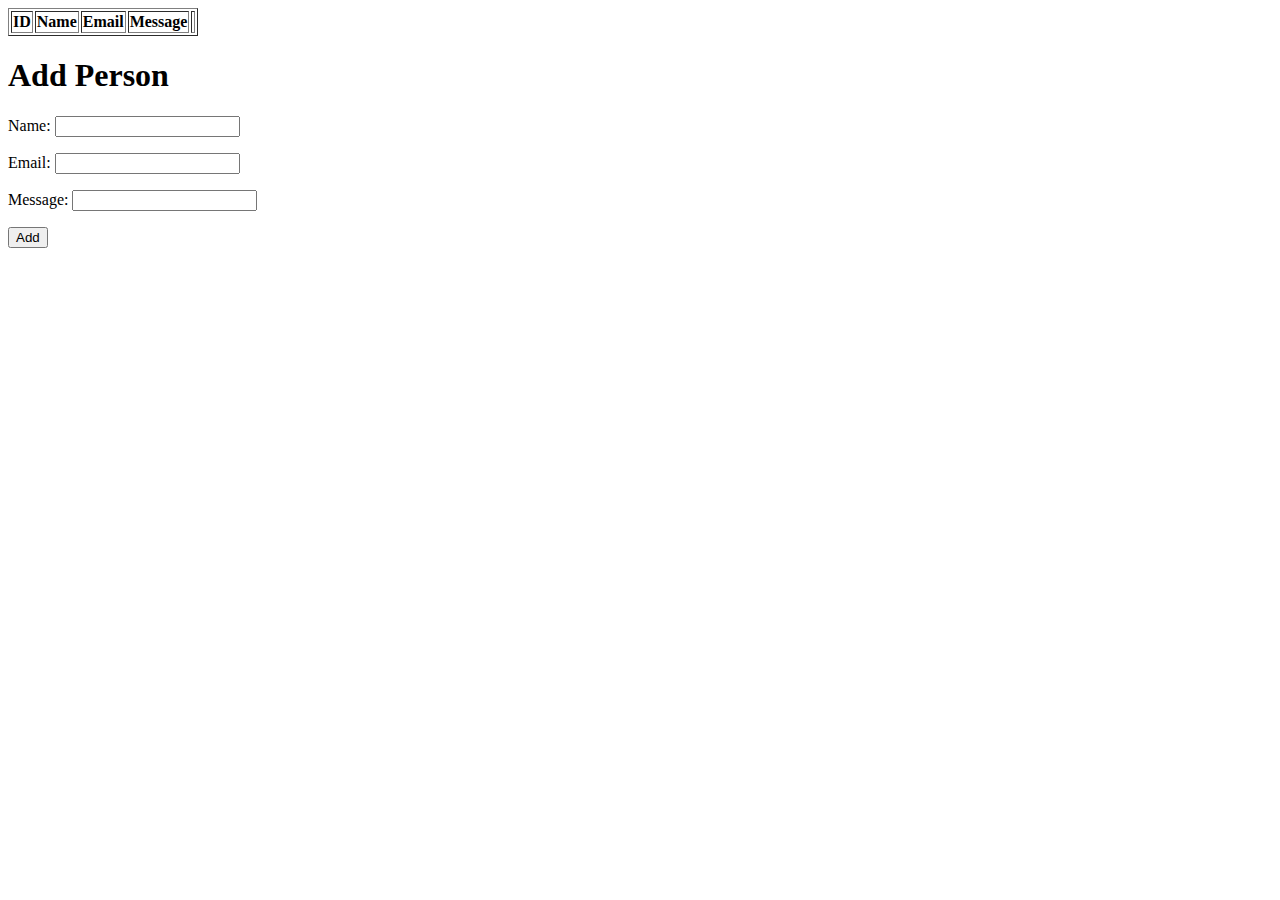
<file: leadapi/index.html>
<!DOCTYPE html>
<html lang="en">
<head>
    <meta charset="UTF-8">
    <title>API Exercise</title>
<!--    import jQuery Library here-->
    <script src="https://ajax.googleapis.com/ajax/libs/jquery/3.4.1/jquery.min.js"></script>
    <script src="js/script.js"></script>
    <link rel="stylesheet" href="css/style.css">
</head>
<body>
<!--homework: https://djangorestframestudy.herokuapp.com/api/leads/-->
<div id="personInfo">

</div>
<table id="records" border="1">
    <tr>
        <th>ID</th>
        <th>Name</th>
        <th>Email</th>
        <th>Message</th>
        <th></th>
    </tr>
</table>
<h1>
    Add Person
</h1>
<form>
    <p>Name: <input id="name" type="text"></p>
    <p>Email: <input id="email" type="email"></p>
    <p>Message: <input id="msg" type="text"></p>
    <p><button id="addBtn">Add</button></p>
</form>
</body>
</html>
</file>
<file: leadapi/css/style.css>

</file>
